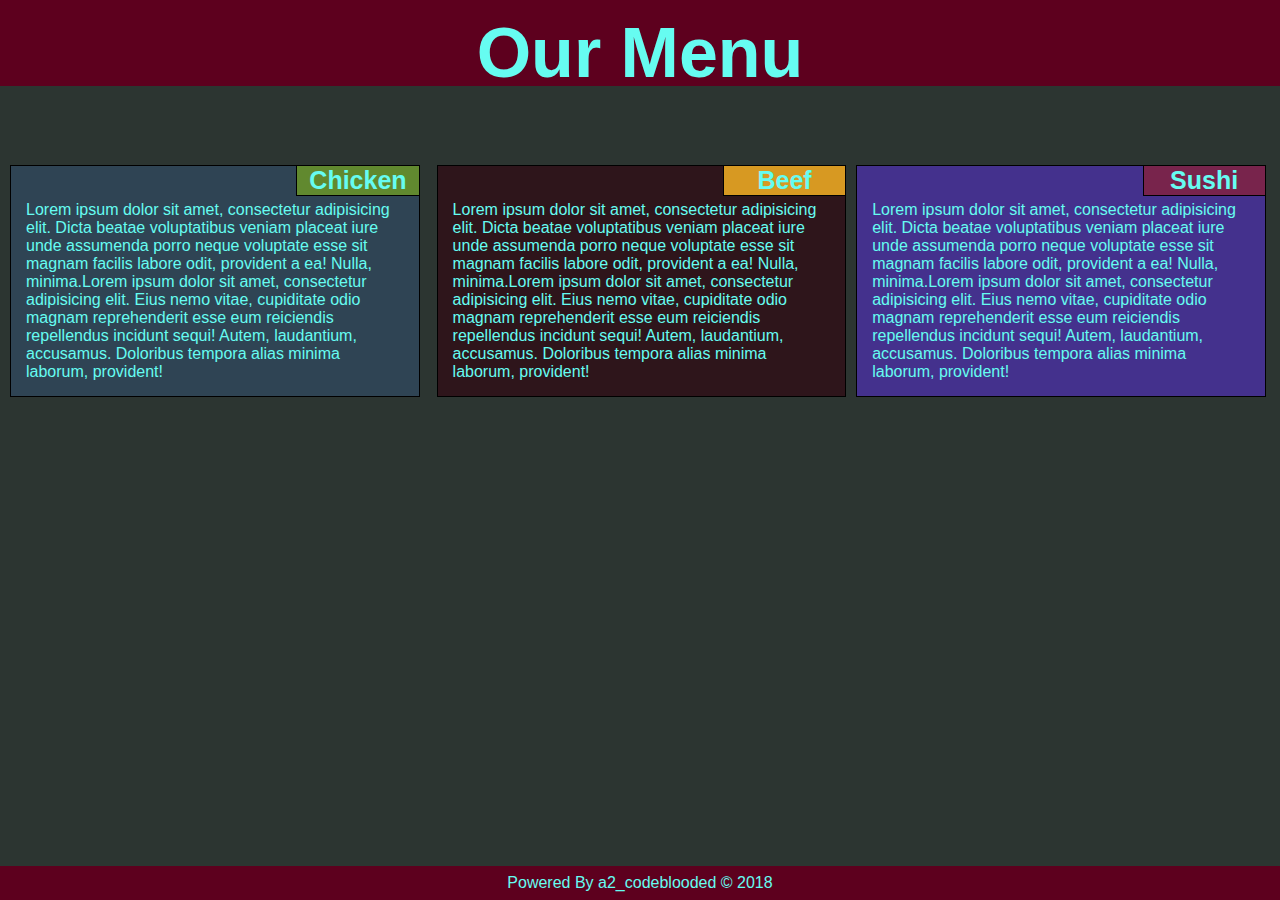
<file: Mod2_Solution/index.html>
<!DOCTYPE html>
<html>
<head>
	<meta charset="utf-8">
	<title>Mod2_Solution</title>
	<link rel="stylesheet" type="text/css" href="CSS/styles.css">
</head>

<body>
	<header id="header">
		<h1>Our Menu</h1>
	</header>

<!--  container class which holds all three sections -->
	<div class="container">

		<div class="section1">
			<h2>Chicken</h2>
			<p>Lorem ipsum dolor sit amet, consectetur adipisicing elit. Dicta beatae voluptatibus veniam placeat iure unde assumenda porro neque voluptate esse sit magnam facilis labore odit, provident a ea! Nulla, minima.Lorem ipsum dolor sit amet, consectetur adipisicing elit. Eius nemo vitae, cupiditate odio magnam reprehenderit esse eum reiciendis repellendus incidunt sequi! Autem, laudantium, accusamus. Doloribus tempora alias minima laborum, provident!</p>
		</div>
		<div class="section2">
			<h2>Beef</h2>
			<p>Lorem ipsum dolor sit amet, consectetur adipisicing elit. Dicta beatae voluptatibus veniam placeat iure unde assumenda porro neque voluptate esse sit magnam facilis labore odit, provident a ea! Nulla, minima.Lorem ipsum dolor sit amet, consectetur adipisicing elit. Eius nemo vitae, cupiditate odio magnam reprehenderit esse eum reiciendis repellendus incidunt sequi! Autem, laudantium, accusamus. Doloribus tempora alias minima laborum, provident!</p>
		</div>
		<div class="section3">
			<h2>Sushi</h2>
			<p>Lorem ipsum dolor sit amet, consectetur adipisicing elit. Dicta beatae voluptatibus veniam placeat iure unde assumenda porro neque voluptate esse sit magnam facilis labore odit, provident a ea! Nulla, minima.Lorem ipsum dolor sit amet, consectetur adipisicing elit. Eius nemo vitae, cupiditate odio magnam reprehenderit esse eum reiciendis repellendus incidunt sequi! Autem, laudantium, accusamus. Doloribus tempora alias minima laborum, provident!</p>
<!-- clearfix class serves the purpose to clear all floats and maintain a regular document flow -->
		<div class="clearfix"></div>
		</div>
	</div>

	<footer id="bottom">Powered By a2_codeblooded &copy; 2018</footer>

</body>
</html>
</file>
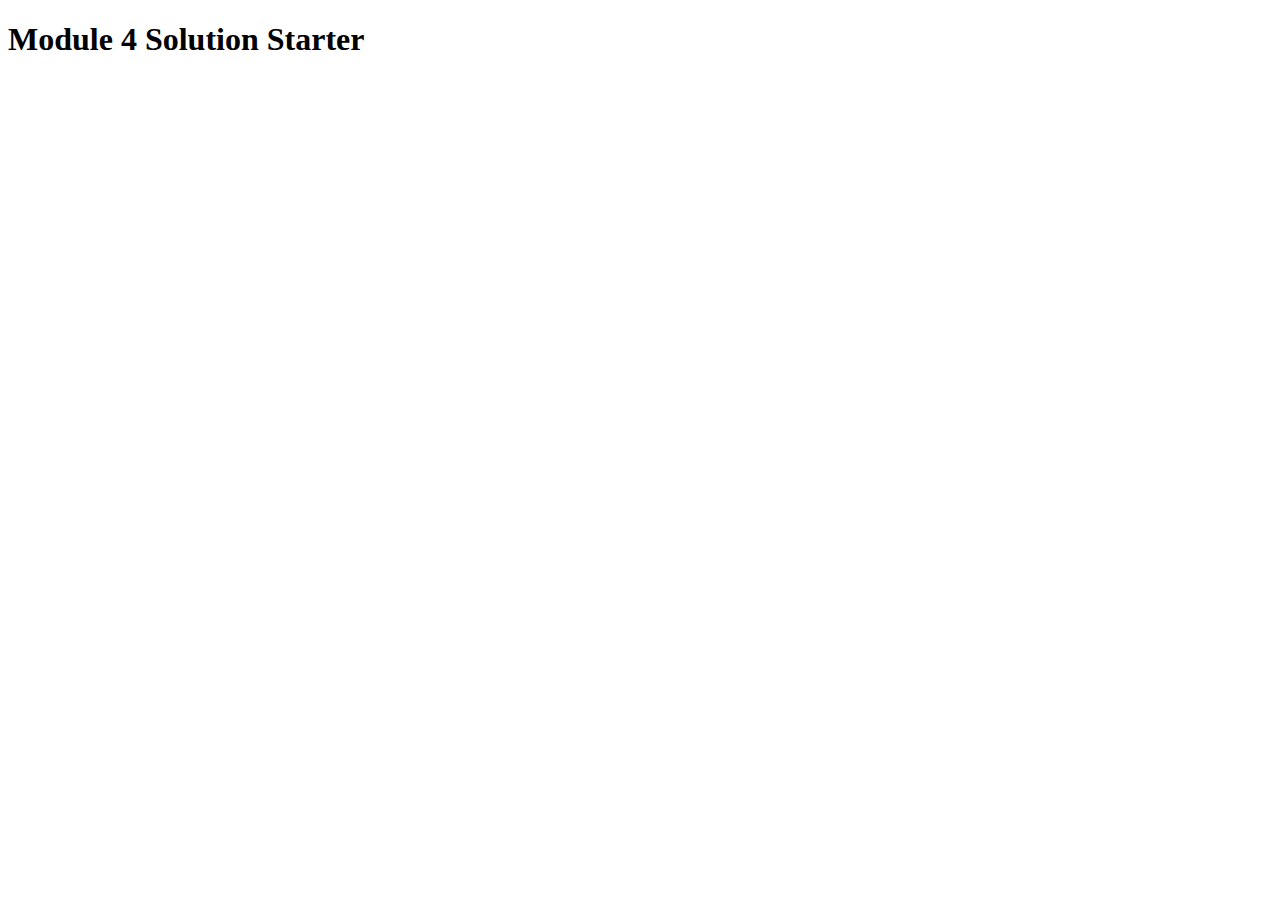
<file: Mod4_Solution/harder/index.html>
<!DOCTYPE html>
<html>
<head>
  <meta charset="utf-8">
  <title>Module 4 Solution Starter</title>
  <script>
    var names = []; // DO NOT REMOVE
  </script>
  <script src="SpeakHello.js"></script>
  <script src="SpeakGoodBye.js"></script>
  <script src="script.js"></script>
</head>
<body>
  <h1>Module 4 Solution Starter</h1>
</body>
</html>
</file>
<file: Mod2_Solution/CSS/styles.css>
* {
	box-sizing: border-box;
	margin: 5px;
	border: 0px;
 }

body, html{
	width: 100%;
	background-color: #2C3531;
	color: #66FCF1;
	font-family: sans-serif;
	font-size: 16px;
	margin: 80px 0px 0px 0px;
}

h1 {
	text-align: center;
	height: 60px;
	font-size: 70px;
}

#header h1:hover {
	color: green;
	cursor: pointer;
}

#header {
	position: fixed;
	top: 0px;
	left: 0px;
	width: 100%;
	padding: 8px;
	margin: 0px;
	background-color: #5D001E;
	text-align: center;
}

#bottom {
	position: fixed;
	bottom: 0px;
	left: 0px;
	width: 100%;
	padding: 8px;
	margin: 0px;
	background-color: #5D001E;
	text-align: center;
}
.container {
	width: 100%;
}

.section1, .section2, .section3 {
		position: relative;
	}
.container h2 {
	position: absolute;
	top: 0px;
	right: 0px;
	margin: 0px;
	border-left: 1px solid black;
	border-bottom: 1px solid black;
	width: 30%;
	text-align: center;
	font-size: 25px;
}

.container p {
	margin-top: 25px;
}

.section1 h2{
	background-color: #61892F;
}

.section2 h2 {
	background-color: #D79922;
}

.section3 h2 {
	background-color: #78244C;
}

.section1 :hover {
	color: white;
	cursor: pointer;
}

.section2 :hover {
	color: white;
	cursor: pointer;
}

.section3 :hover {
	color: white;
	cursor: pointer;
}


@media (min-width: 992px) {

	.section1, .section2, .section3 {
		float: left;
		border: 1px solid black;
		padding: 10px;

	}

    .section1 {
    	width: 32%;
    	margin-left: 5px;
    	margin-right: 7px;
    	background-color: #2F4454;
		
	}

	.section2 {
		width: 32%;
		margin-right: 5px;
		margin-left: 10px;
		background-color: #2E151B;
	}

	.section3 {
		width: 32%;
		background-color: #44318D; 
	}

}

@media (min-width: 768px) and (max-width: 991px) {
	
	.section1, .section2, .section3 {
		float: left;
		border: 1px solid black;
		padding: 10px;

	}

    .section1 {
		width: 48%;
		background-color: #2F4454;
	}

	.section2 {
		width: 48%;
		background-color: #2E151B;
	}

	.section3 {
		width: 97%;
		background-color: #44318D;
		clear: both;
	}

}

@media (max-width: 767px) {
	
	.section1, .section2, .section3 {
		float: left;
		border: 1px solid black;
		padding: 10px;
	}

    .section1 {
		width: 97%;
		background-color: #2F4454;

	}

	.section2 {
		width: 97%;
		background-color: #2E151B;

	}

	.section3 {
		width: 97%;
		margin-bottom: 50px;
		background-color: #44318D;
	}


}
.clearfix {
	clear: both;
}
</file>
